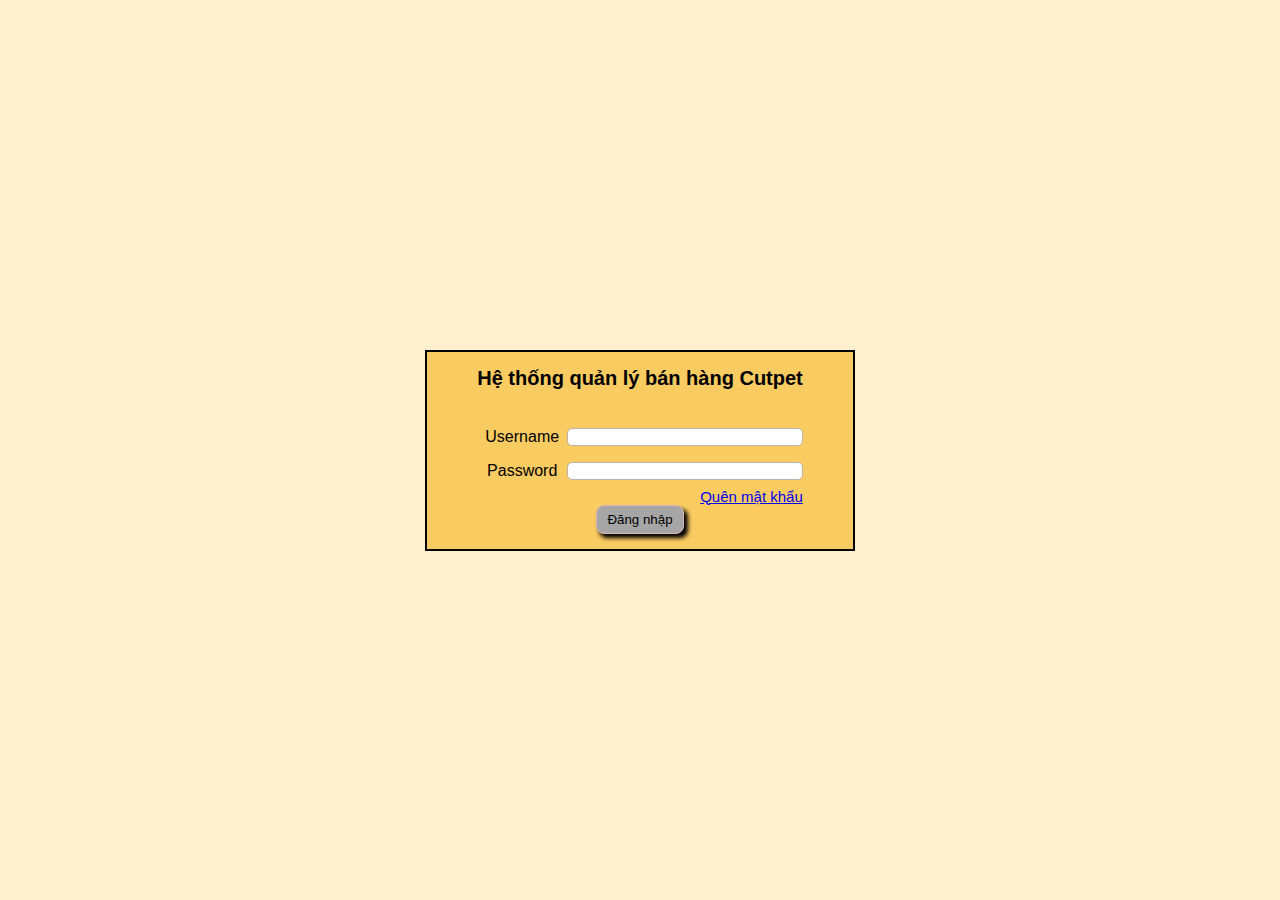
<file: 04. Source code front-end/index.html>
<!DOCTYPE html>
<html lang="en">
<head>
    <meta charset="UTF-8">
    <meta http-equiv="X-UA-Compatible" content="IE=edge">
    <meta name="viewport" content="width=device-width, initial-scale=1.0">
    <link rel="preconnect" href="https://fonts.googleapis.com">
    <link rel="preconnect" href="https://fonts.gstatic.com" crossorigin>
    <link href="https://fonts.googleapis.com/css2?family=Noto+Sans:wght@100&display=swap" rel="stylesheet">
    <title>Cutpet</title>
    <link rel="stylesheet" href="index.css">
</head>
<body>
    <div id='wrapper'>
        <form action='' id="form__login" >
            <h1 class="from__heading">Hệ thống quản lý bán hàng Cutpet</h1>
            
            <div class="form__row">
                <label class="form__label" for="name">Username</label>
                <input class="form__input" type="text" id="name">
            </div>
            <div class="form__row">
                <label class="form__label" for="password">Password</label>
                <input class="form__input" type="password" id="password">
            </div>
            <div class="a">
                <a href="./quenpass_sdt.html">Quên mật khẩu</a>
            </div>
            <div class="form__button">
                <button><a href="./giaoDienChinh.html">Đăng nhập</a></button>
            </div>
            
        </form>
    </div>
</body>
</html>
</file>
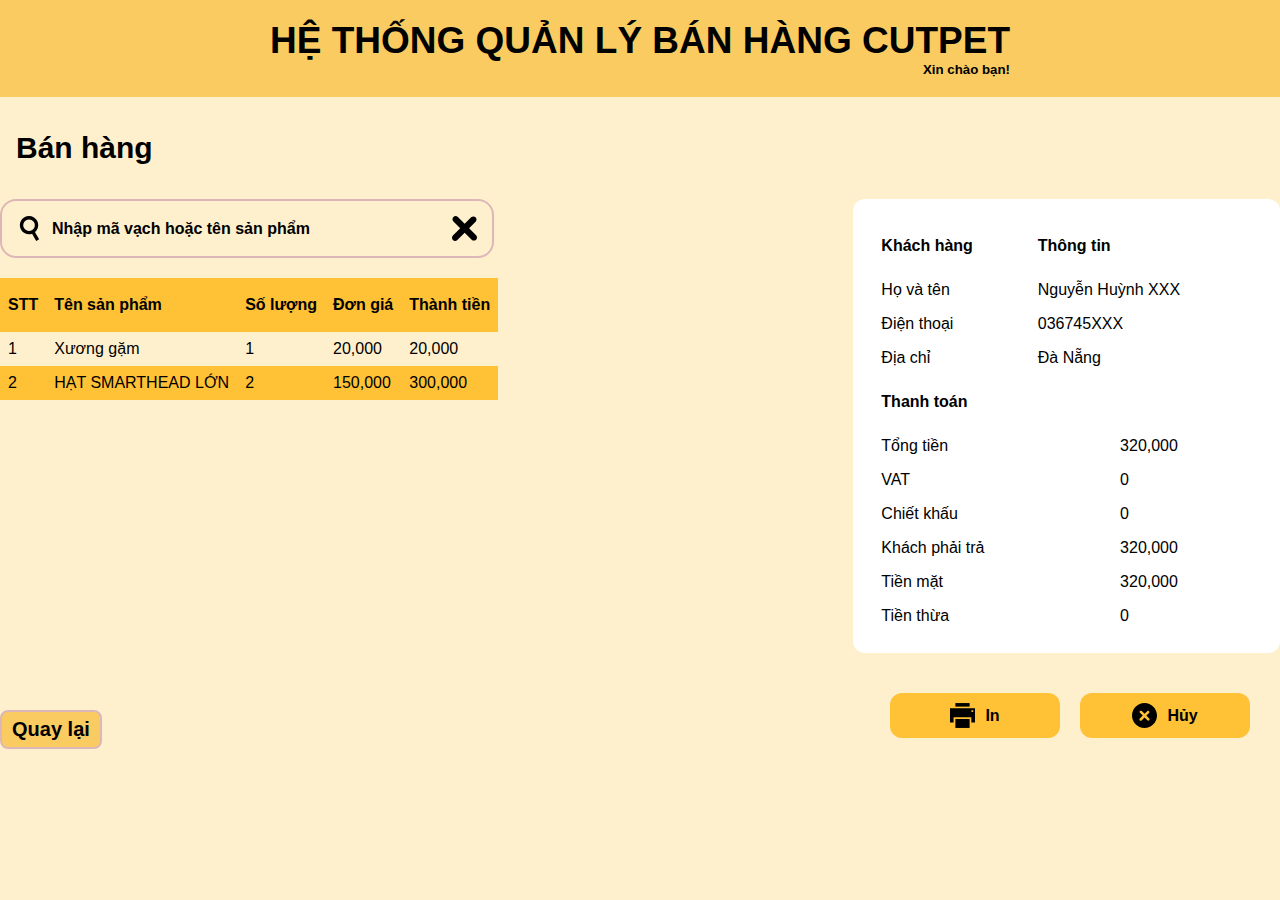
<file: 04. Source code front-end/BanHang.html>
<!DOCTYPE html>
<html lang="en">
<head>
    <meta charset="UTF-8">
    <meta http-equiv="X-UA-Compatible" content="IE=edge">
    <meta name="viewport" content="width=device-width, initial-scale=1.0">
    <link rel="preconnect" href="https://fonts.googleapis.com">
    <link rel="preconnect" href="https://fonts.gstatic.com" crossorigin>
    <link href="https://fonts.googleapis.com/css2?family=Noto+Sans:wght@100&display=swap" rel="stylesheet">
    <title>Bán Hàng</title>
    <link rel="stylesheet" href="index.css">
</head>
<body>
    <div class="gd__webname">
        <div>
            <h1>HỆ THỐNG QUẢN LÝ BÁN HÀNG CUTPET</h1>
            <h5>Xin chào bạn!</h5>
        </div>
    </div>
    <div class="gd__quaylai">
        <button><a href="./giaoDienChinh.html"><b>Quay lại</b></a></button>
    </div>
    <div class="header">
        <div class="menu-list">Bán hàng</div>
        
    </div>
    <div class="gd_banhang">
        <div class="gd_hienthi">
            <div class="search">
                <img class="button-icon" src="./assets/icon/search-svgrepo-com.svg" alt="">
                <span class="search-name">Nhập mã vạch hoặc tên sản phẩm </span>
                <img class="button-icon" src="./assets/icon/cancel2-svgrepo-com.svg" alt="">
            </div>
            <table class="gd_hienthi">
                <tr>
                    <th>STT</th>
                    <th>Tên sản phẩm</th>
                    <th>Số lượng</th>
                    <th>Đơn giá</th>
                    <th>Thành tiền</th>
                    
                </tr>
    
                <tr>
                    <td>1</td>
                    <td>Xương gặm</td>
                    <td>1</td>
                    <td>20,000</td>
                    <td>20,000</td>
                </tr>
                
                <tr>
                    <td>2</td>
                    <td>HẠT SMARTHEAD LỚN</td>
                    <td>2</td>
                    <td>150,000</td>
                    <td>300,000</td>
                </tr>
            </table>
        </div>
        <div class="gd_hoadon">
            <div class="giayhoadon"></div>
            <div class="giayhoadon giay">
                <table class="hoadon_khungtren">
                    <tr>
                        <th>Khách hàng</th>
                        <th>Thông tin</th>
                    </tr>
                    <tr>
                        <td>Họ và tên</td>
                        <td>Nguyễn Huỳnh XXX</td>
                    </tr>
                    <tr>
                        <td>Điện thoại</td>
                        <td>036745XXX</td>
                    </tr>
                    <tr>
                        <td>Địa chỉ</td>
                        <td>Đà Nẵng</td>
                    </tr>
                </table>
                <table class="hoadon_khungtren">
                    <tr>
                        <th>Thanh toán</th>
                        <th></th>
                    </tr>
                    <tr>
                        <td>Tổng tiền</td>
                        <td>320,000</td>
                    </tr>
                    <tr>
                        <td>VAT</td>
                        <td>0</td>
                    </tr>
                    <tr>
                        <td>Chiết khấu</td>
                        <td>0</td>
                    </tr>
                    <tr>
                        <td>Khách phải trả </td>
                        <td>320,000</td>
                    </tr>
                    <tr>
                        <td>Tiền mặt </td>
                        <td>320,000</td>
                    </tr>
                    <tr>
                        <td>Tiền thừa</td>
                        <td>0</td>
                    </tr>
                </table>
            </div>
        </div>
    </div>
    <div class="button-bottom">
        <div class="button__item">
            <img class="button-icon" src="./assets/icon/print-svgrepo-com.svg" alt="">
            <span class="button-name">In</span>
        </div>
        <div class="button__item">
            <img class="button-icon" src="./assets/icon/cancel-svgrepo-com.svg" alt="">
            <span class="button-name">Hủy</span>
        </div>
    </div>

    
</body>
</html>
</file>
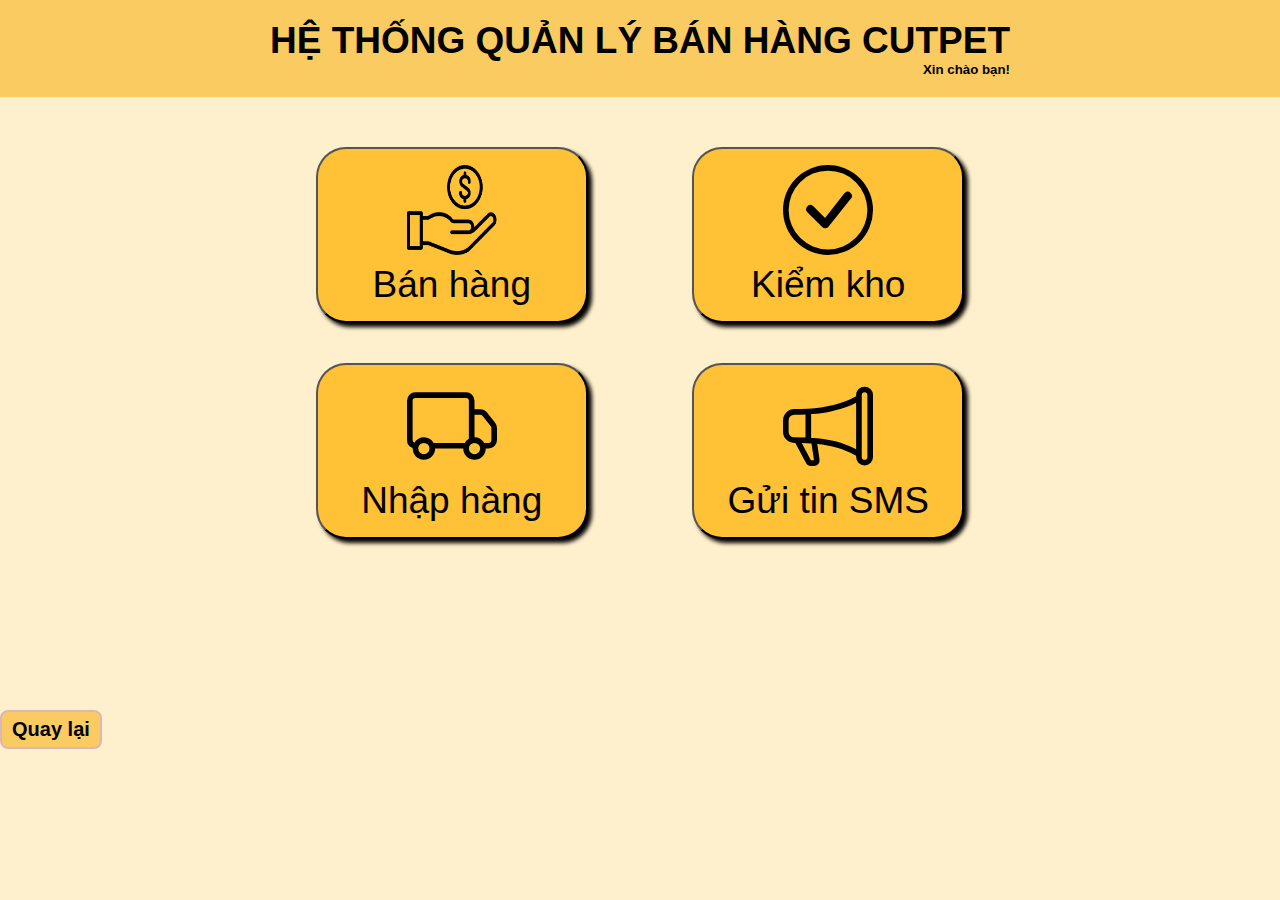
<file: 04. Source code front-end/giaoDienChinh.html>
<!DOCTYPE html>
<html lang="en">
<head>
    <meta charset="UTF-8">
    <meta http-equiv="X-UA-Compatible" content="IE=edge">
    <meta name="viewport" content="width=device-width, initial-scale=1.0">
    <link rel="preconnect" href="https://fonts.googleapis.com">
    <link rel="preconnect" href="https://fonts.gstatic.com" crossorigin>
    <link href="https://fonts.googleapis.com/css2?family=Noto+Sans:wght@100&display=swap" rel="stylesheet">
    <title>Cutpet</title>
    <link rel="stylesheet" href="index.css">
</head>
<body>
    <div class="gd__webname">
        <div>
            <h1>HỆ THỐNG QUẢN LÝ BÁN HÀNG CUTPET</h1>
            <h5>Xin chào bạn!</h5>
        </div>
    </div>
    <div class="gd__quaylai">
        <button><a href="./index.html"><b>Quay lại</b></a></button>
    </div>
    <div class="gd__chinh">
        <div class="gd__chinh_one">
            <button class="gd__button">
                <a href="./BanHang.html">
                    <img src="./img/banhang.webp" alt="icon">
                    <p>Bán hàng</p>
                </a>
            </button>
            <button class="gd__button">
                <a href="./KiemKho.html">
                    <img src="./img/kiemkho.svg" alt="icon">
                    <p>Kiểm kho</p>
                </a>
            </button>

        </div>
        <div class="gd__chinh_two"> 
            <button class="gd__button">
                <a href="./NhapHang.html">
                    <img src="./img/nhaphang.svg" alt="icon">
                    <p>Nhập hàng</p>
                </a>
            </button>
            <button class="gd__button">
                <a href="./GuiTinSMS.html">
                    <img src="./img/gd_quangcao.svg" alt="icon">
                    <p>Gửi tin SMS</p>
                </a>
            </button>

        </div>
    </div>
    
</body>
</html>
</file>
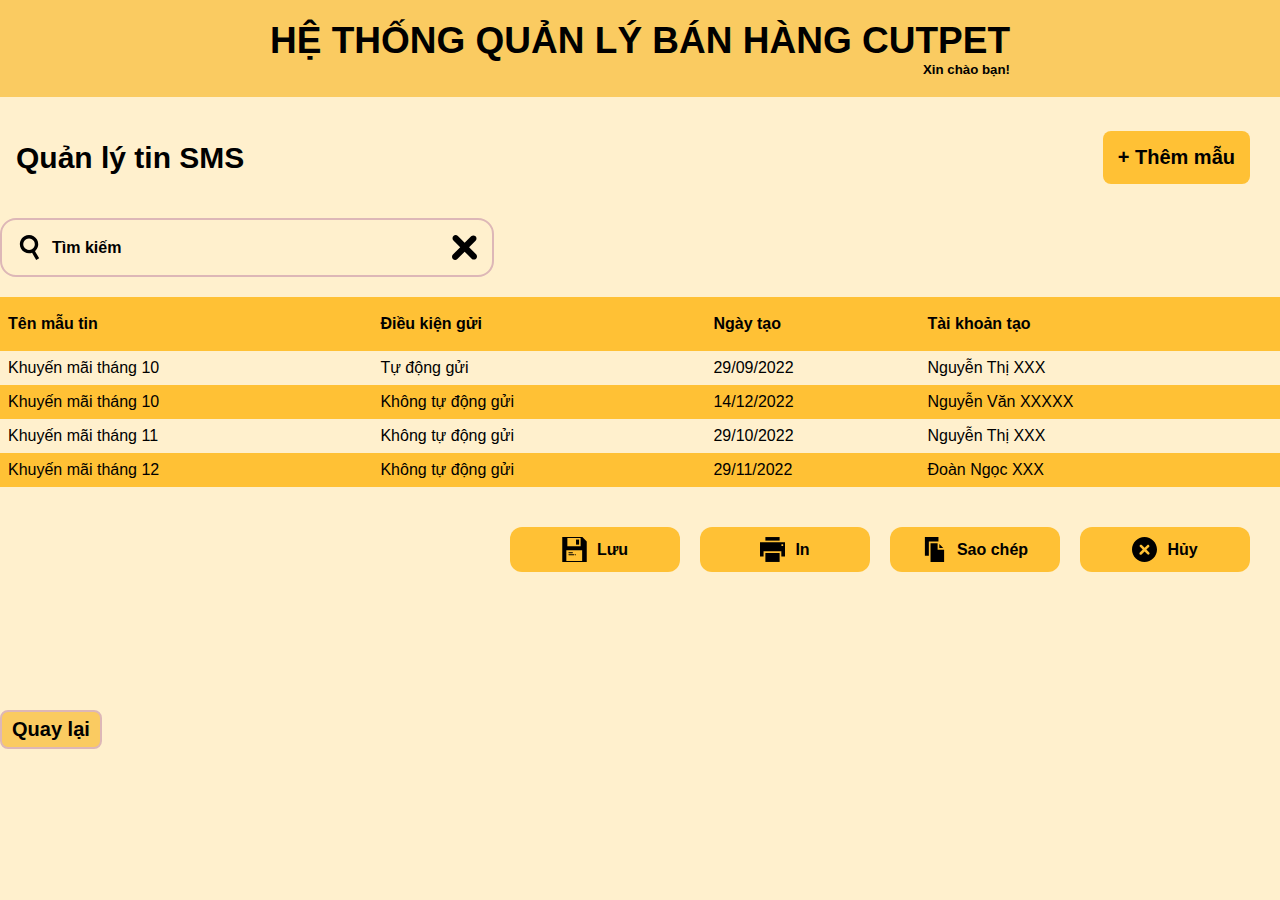
<file: 04. Source code front-end/GuiTinSMS.html>
<!doctype html>
<html>

<head>
    <meta charset="UTF-8">
    <meta http-equiv="X-UA-Compatible" content="IE=edge">
    <meta name="viewport" content="width=device-width, initial-scale=1.0">
    <link rel="preconnect" href="https://fonts.googleapis.com">
    <link rel="preconnect" href="https://fonts.gstatic.com" crossorigin>
    <link href="https://fonts.googleapis.com/css2?family=Noto+Sans:wght@100&display=swap" rel="stylesheet">
    <title>Gửi tin nhắn SMS</title>
    <!-- <link rel="stylesheet" href="./assets/css/Util.css"> -->
    <link rel="stylesheet" href="index.css">  
</head>

<body>
    <div class="gd__webname">
        <div>
            <h1>HỆ THỐNG QUẢN LÝ BÁN HÀNG CUTPET</h1>
            <h5>Xin chào bạn!</h5>
        </div>
    </div>

    <div class="header">
        <div class="menu-list">Quản lý tin SMS</div>
        <button class="add-button"><a href="#">+ Thêm mẫu</a></button>
    </div>

    <div class="search">
        <img class="button-icon" src="./assets/icon/search-svgrepo-com.svg" alt="">
        <span class="search-name">Tìm kiếm </span>
        <img class="button-icon" src="./assets/icon/cancel2-svgrepo-com.svg" alt="">
    </div>

    <div class="table_content">
        <table>
            <tr>
                <th>Tên mẫu tin</th>
                <th>Điều kiện gửi</th>
                <th>Ngày tạo</th>
                <th>Tài khoản tạo</th>
                
            </tr>

            <tr>
                <td>Khuyến mãi tháng 10</td>
                <td>Tự động gửi</td>
                <td>29/09/2022</td>
                <td>Nguyễn Thị XXX</td>
            </tr>
            
            <tr>
                <td>Khuyến mãi tháng 10</td>
                <td>Không tự động gửi</td>
                <td>14/12/2022</td>
                <td>Nguyễn Văn XXXXX</td>
            </tr>
            <tr>
                <td>Khuyến mãi tháng 11</td>
                <td>Không tự động gửi</td>
                <td>29/10/2022</td>
                <td>Nguyễn Thị XXX</td>
            </tr>
            <tr>
                <td>Khuyến mãi tháng 12</td>
                <td>Không tự động gửi</td>
                <td>29/11/2022</td>
                <td>Đoàn Ngọc XXX</td>
            </tr>
            
        </table>
    </div>

    <div class="button-bottom">
        <div class="button__item">
            <img class="button-icon" src="./assets/icon/save-svgrepo-com.svg" alt="">
            <span class="button-name">Lưu </span>
        </div>
        <div class="button__item">
            <img class="button-icon" src="./assets/icon/print-svgrepo-com.svg" alt="">
            <span class="button-name">In</span>
        </div>
        <div class="button__item">
            <img class="button-icon" src="./assets/icon/copy-svgrepo-com.svg" alt="">
            <span class="button-name">Sao chép</span>
        </div>
        <div class="button__item">
            <img class="button-icon" src="./assets/icon/cancel-svgrepo-com.svg" alt="">
            <span class="button-name">Hủy</span>
        </div>
    </div>
    
    <div class="gd__quaylai">
        <button><a href="./giaoDienChinh.html"><b>Quay lại</b></a></button>
    </div>
</body>
</file>
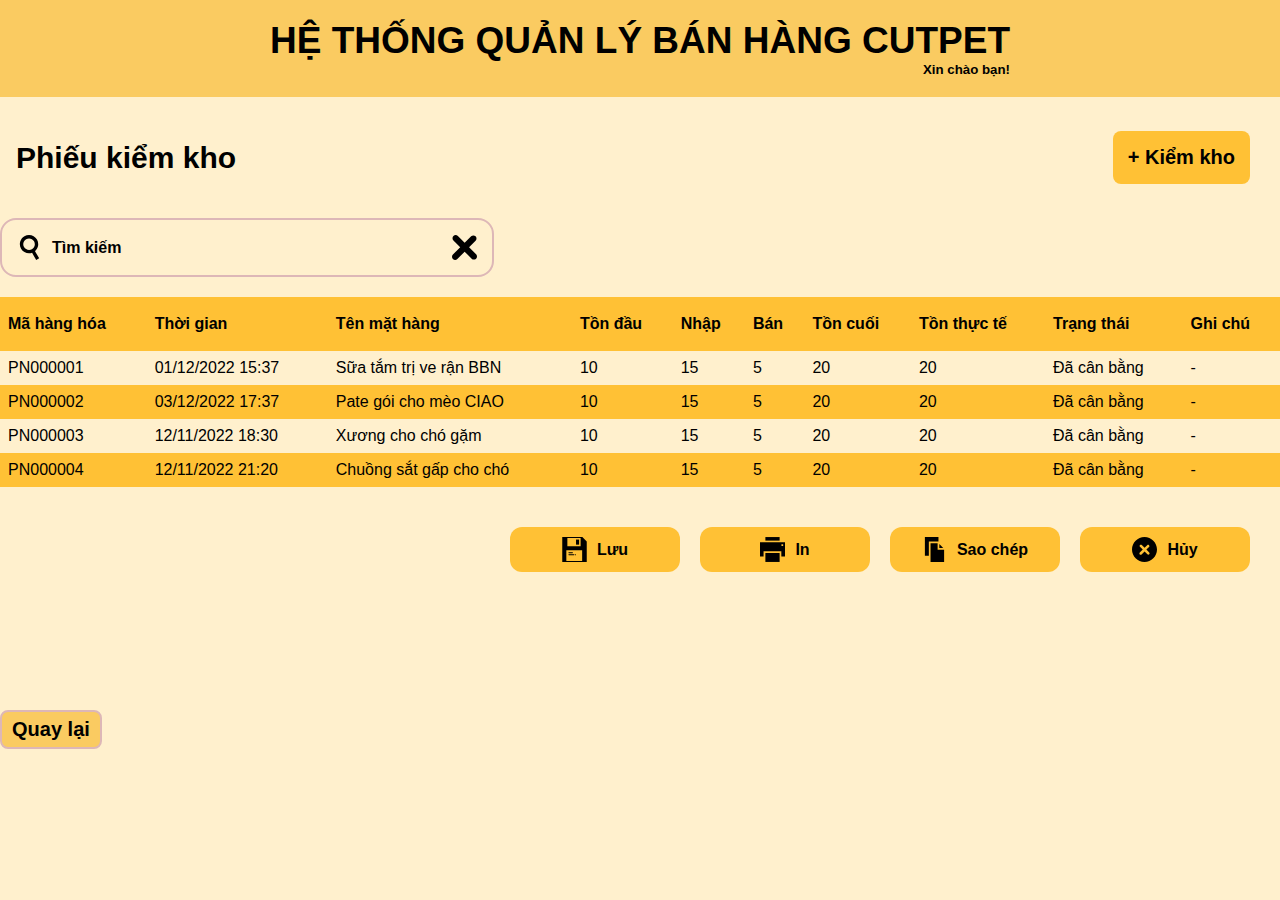
<file: 04. Source code front-end/KiemKho.html>
<!doctype html>
<html>

<head>
    <meta charset="UTF-8">
    <meta http-equiv="X-UA-Compatible" content="IE=edge">
    <meta name="viewport" content="width=device-width, initial-scale=1.0">
    <link rel="preconnect" href="https://fonts.googleapis.com">
    <link rel="preconnect" href="https://fonts.gstatic.com" crossorigin>
    <link href="https://fonts.googleapis.com/css2?family=Noto+Sans:wght@100&display=swap" rel="stylesheet">
    <title>Kiểm kho</title>
    <!-- <link rel="stylesheet" href="./assets/css/Util.css"> -->
    <link rel="stylesheet" href="index.css">  
</head>

<body>
    <div class="gd__webname">
        <div>
            <h1>HỆ THỐNG QUẢN LÝ BÁN HÀNG CUTPET</h1>
            <h5>Xin chào bạn!</h5>
        </div>
    </div>

    <div class="header">
        <div class="menu-list">Phiếu kiểm kho</div>
        <button class="add-button">+ Kiểm kho</button>
    </div>

    <div class="search">
        <img class="button-icon" src="./assets/icon/search-svgrepo-com.svg" alt="">
        <span class="search-name">Tìm kiếm </span>
        <img class="button-icon" src="./assets/icon/cancel2-svgrepo-com.svg" alt="">
    </div>

    <div class="table_content">
        <table>
            <tr>
                <th>Mã hàng hóa</th>
                <th>Thời gian</th>
                <th>Tên mặt hàng</th>
                <th>Tồn đầu</th>
                <th>Nhập</th>
                <th>Bán</th>
                <th>Tồn cuối</th>
                <th>Tồn thực tế</th>
                <th>Trạng thái</th>
                <th>Ghi chú</th>
            </tr>

            <tr>
                <td>PN000001</td>
                <td>01/12/2022 15:37</td>
                <td>Sữa tắm trị ve rận BBN</td>
                <td>10</td>
                <td>15</td>
                <td>5</td>
                <td>20</td>
                <td>20</td>
                <td>Đã cân bằng</td>
                <td>-</td>
            </tr>
            
            <tr>
                <td>PN000002</td>
                <td>03/12/2022 17:37</td>
                <td>Pate gói cho mèo CIAO</td>
                <td>10</td>
                <td>15</td>
                <td>5</td>
                <td>20</td>
                <td>20</td>
                <td>Đã cân bằng</td>
                <td>-</td>
            </tr>
            
            <tr> 
                <td>PN000003</td>
                <td>12/11/2022 18:30</td>
                <td>Xương cho chó gặm</td>
                <td>10</td>
                <td>15</td>
                <td>5</td>
                <td>20</td>
                <td>20</td>
                <td>Đã cân bằng</td>
                <td>-</td>
            </tr>
            
            <tr> 
                <td>PN000004</td>
                <td>12/11/2022 21:20</td>
                <td>Chuồng sắt gấp cho chó</td>
                <td>10</td>
                <td>15</td>
                <td>5</td>
                <td>20</td>
                <td>20</td>
                <td>Đã cân bằng</td>
                <td>-</td>
            </tr>
            
        </table>
    </div>

    <div class="button-bottom">
        <div class="button__item">
            <img class="button-icon" src="./assets/icon/save-svgrepo-com.svg" alt="">
            <span class="button-name">Lưu </span>
        </div>
        <div class="button__item">
            <img class="button-icon" src="./assets/icon/print-svgrepo-com.svg" alt="">
            <span class="button-name">In</span>
        </div>
        <div class="button__item">
            <img class="button-icon" src="./assets/icon/copy-svgrepo-com.svg" alt="">
            <span class="button-name">Sao chép</span>
        </div>
        <div class="button__item">
            <img class="button-icon" src="./assets/icon/cancel-svgrepo-com.svg" alt="">
            <span class="button-name">Hủy</span>
        </div>
    </div>
    
    <div class="gd__quaylai">
        <button><a href="./giaoDienChinh.html"><b>Quay lại</b></a></button>
    </div>
</body>
</file>
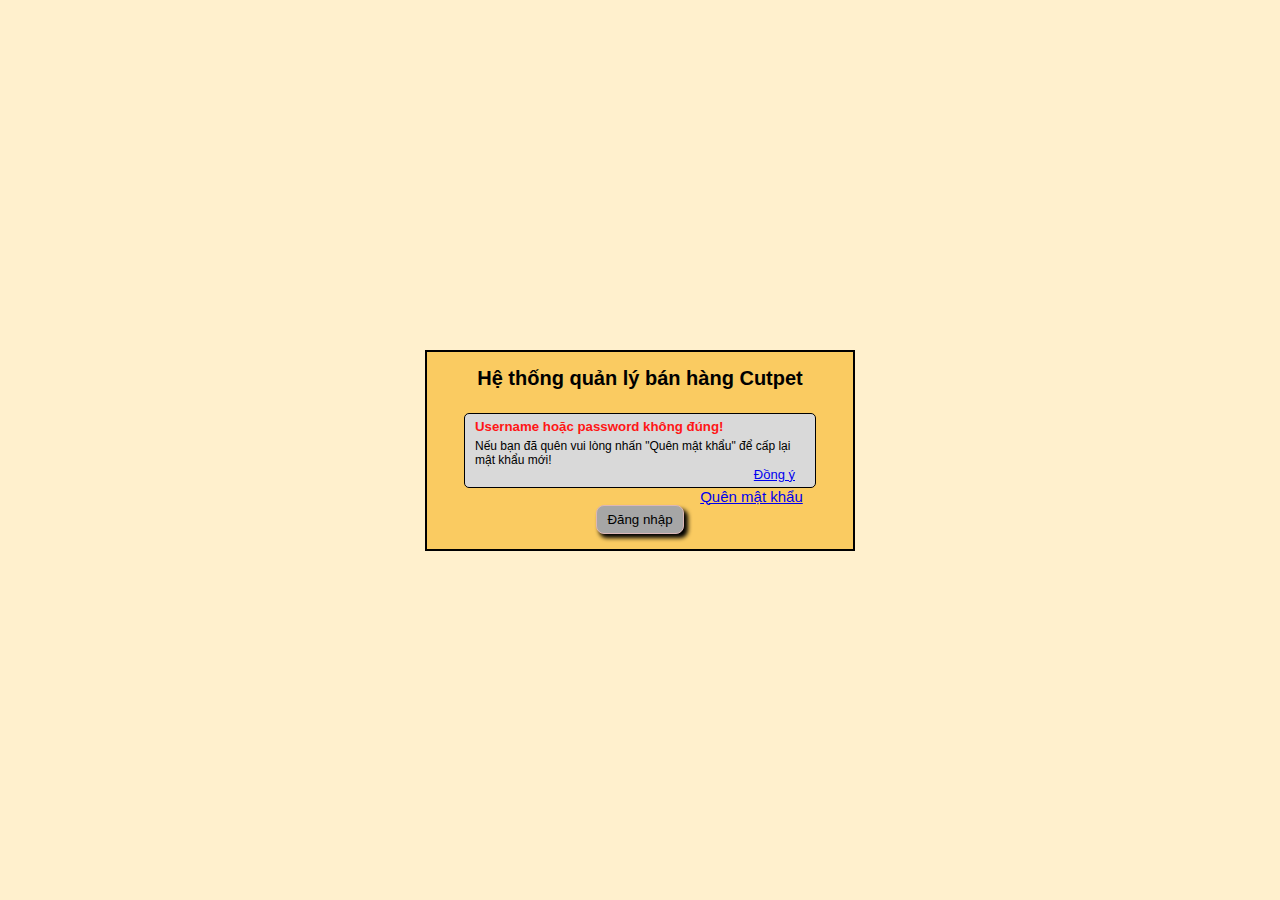
<file: 04. Source code front-end/loi.html>
<!DOCTYPE html>
<html lang="en">
<head>
    <meta charset="UTF-8">
    <meta http-equiv="X-UA-Compatible" content="IE=edge">
    <meta name="viewport" content="width=device-width, initial-scale=1.0">
    <link rel="preconnect" href="https://fonts.googleapis.com">
    <link rel="preconnect" href="https://fonts.gstatic.com" crossorigin>
    <link href="https://fonts.googleapis.com/css2?family=Noto+Sans:wght@100&display=swap" rel="stylesheet">
    <title>Cutpet</title>
    <link rel="stylesheet" href="index.css">
</head>
<body>
    <div id='wrapper'>
        <form action='' id="form__login" >
            <h1 class="from__heading">Hệ thống quản lý bán hàng Cutpet</h1>
            
            <div class="form__row">
                <label class="form__label" for="name">Username</label>
                <input class="form__input" type="text" id="name">
            </div>
            <div class="form__row">
                <label class="form__label" for="password">Password</label>
                <input class="form__input" type="password" id="password">
            </div>
            <div class="a">
                <a href="#">Quên mật khẩu</a>
            </div>
            <div class="form__button">
                <button><a href="#">Đăng nhập</a></button>
            </div>
        </form>
        <div class="loi">
            <h5>Username hoặc password không đúng!</h5>
            <p>Nếu bạn đã quên vui lòng nhấn "Quên mật khẩu" để cấp lại mật khẩu mới!</p>
            <div>
                <a href="./index.html">Đồng ý</a>
            </div>
        </div>
    </div>
</body>
</html>
</file>
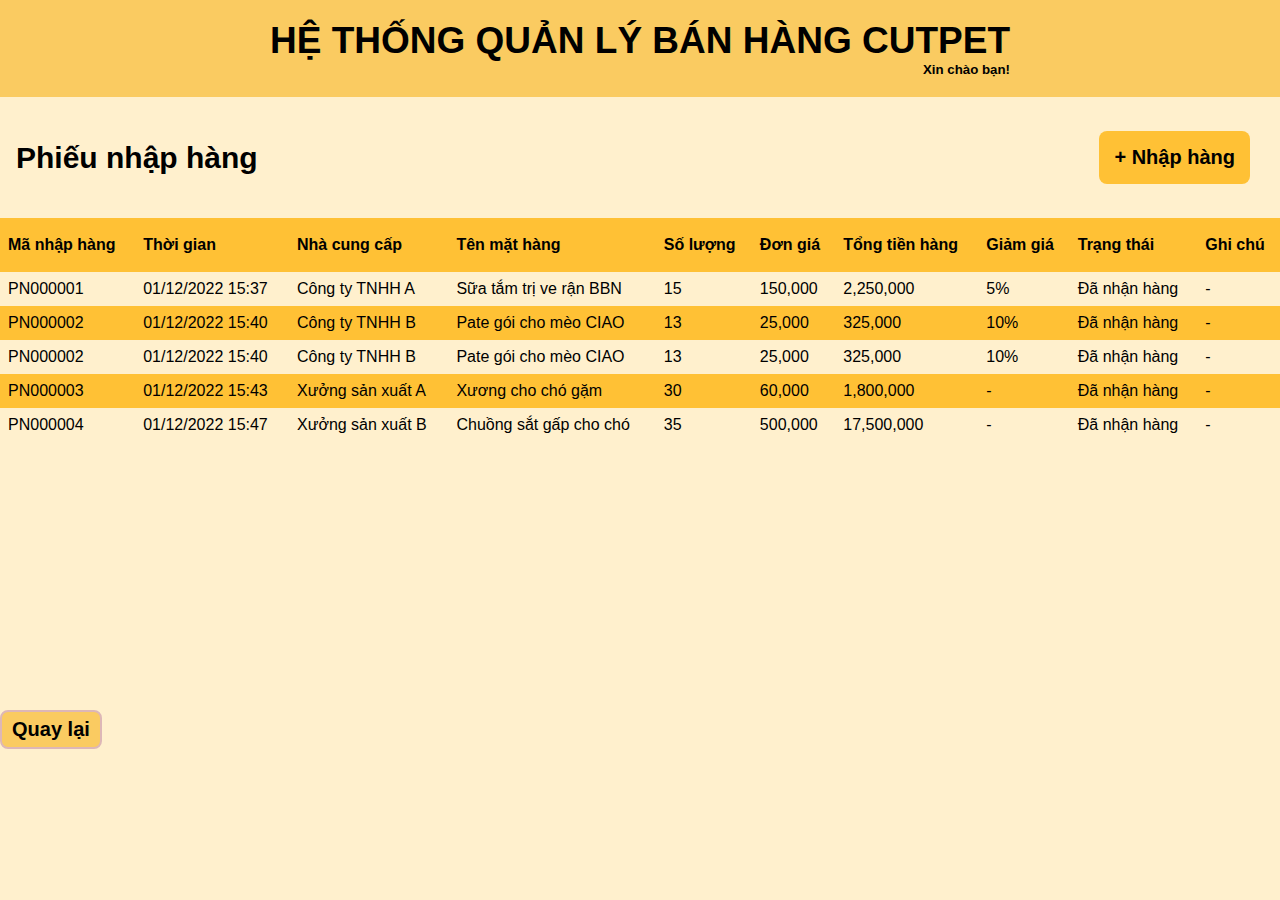
<file: 04. Source code front-end/NhapHang.html>
<!doctype html>
<html>

<head>
    <meta charset="UTF-8">
    <meta http-equiv="X-UA-Compatible" content="IE=edge">
    <meta name="viewport" content="width=device-width, initial-scale=1.0">
    <link rel="preconnect" href="https://fonts.googleapis.com">
    <link rel="preconnect" href="https://fonts.gstatic.com" crossorigin>
    <link href="https://fonts.googleapis.com/css2?family=Noto+Sans:wght@100&display=swap" rel="stylesheet">
    <title>Nhập hàng</title>
    <!-- <link rel="stylesheet" href="./assets/css/Util.css"> -->
    <link rel="stylesheet" href="index.css">  
</head>

<body>
    <div class="gd__webname">
        <div>
            <h1>HỆ THỐNG QUẢN LÝ BÁN HÀNG CUTPET</h1>
            <h5>Xin chào bạn!</h5>
        </div>
    </div>
    
    <div class="header">
        <div class="menu-list">Phiếu nhập hàng</div>
        <button class="add-button">+ Nhập hàng</button>
    </div>

    <div class="table_content">
        <table>
            <tr>
                <th>Mã nhập hàng</th>
                <th>Thời gian</th>
                <th>Nhà cung cấp</th>
                <th>Tên mặt hàng</th>
                <th>Số lượng</th>
                <th>Đơn giá</th>
                <th>Tổng tiền hàng</th>
                <th>Giảm giá</th>
                <th>Trạng thái</th>
                <th>Ghi chú</th>
            </tr>

            <tr>
                <td>PN000001</td>
                <td>01/12/2022 15:37</td>
                <td>Công ty TNHH A</td>
                <td>Sữa tắm trị ve rận BBN</td>
                <td>15</td>
                <td>150,000</td>
                <td>2,250,000</td>
                <td>5%</td>
                <td>Đã nhận hàng</td>
                <td>-</td>
            </tr>
            
            <tr>
                <td>PN000002</td>
                <td>01/12/2022 15:40</td>
                <td>Công ty TNHH B</td>
                <td>Pate gói cho mèo CIAO</td>
                <td>13</td>
                <td>25,000</td>
                <td>325,000</td>
                <td>10%</td>
                <td>Đã nhận hàng</td>
                <td>-</td>
            </tr>
            <tr>
                <td>PN000002</td>
                <td>01/12/2022 15:40</td>
                <td>Công ty TNHH B</td>
                <td>Pate gói cho mèo CIAO</td>
                <td>13</td>
                <td>25,000</td>
                <td>325,000</td>
                <td>10%</td>
                <td>Đã nhận hàng</td>
                <td>-</td>
            </tr>
            
            <tr> 
                <td>PN000003</td>
                <td>01/12/2022 15:43</td>
                <td>Xưởng sản xuất A</td>
                <td>Xương cho chó gặm</td>
                <td>30</td>
                <td>60,000</td>
                <td>1,800,000</td>
                <td>-</td>
                <td>Đã nhận hàng</td>
                <td>-</td>
            </tr>
            
            <tr> 
                <td>PN000004</td>
                <td>01/12/2022 15:47</td>
                <td>Xưởng sản xuất B</td>
                <td>Chuồng sắt gấp cho chó</td>
                <td>35</td>
                <td>500,000</td>
                <td>17,500,000</td>
                <td>-</td>
                <td>Đã nhận hàng</td>
                <td>-</td>
            </tr>
            
        </table>
    </div>
    <div class="gd__quaylai">
        <button><a href="./giaoDienChinh.html"><b>Quay lại</b></a></button>
    </div>
</body>
</file>
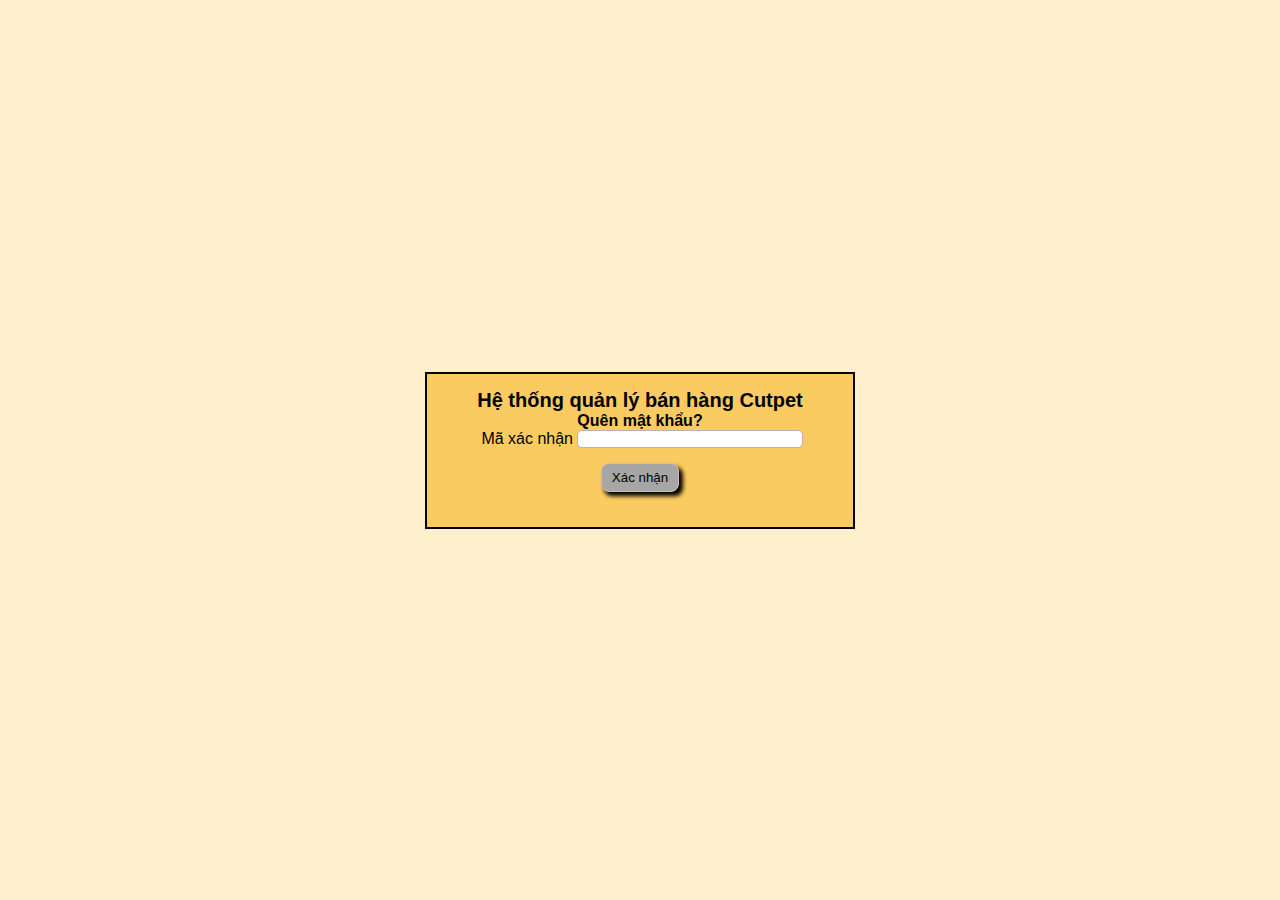
<file: 04. Source code front-end/quenpass_maxn.html>
<!DOCTYPE html>
<html lang="en">
<head>
    <meta charset="UTF-8">
    <meta http-equiv="X-UA-Compatible" content="IE=edge">
    <meta name="viewport" content="width=device-width, initial-scale=1.0">
    <link rel="preconnect" href="https://fonts.googleapis.com">
    <link rel="preconnect" href="https://fonts.gstatic.com" crossorigin>
    <link href="https://fonts.googleapis.com/css2?family=Noto+Sans:wght@100&display=swap" rel="stylesheet">
    <title>Cutpet</title>
    <link rel="stylesheet" href="index.css">
</head>
<body>
    <div id='wrapper'>
        <form action='' id="form__login" >
            <h1 class="from__heading1">Hệ thống quản lý bán hàng Cutpet</h1>
            <h4>Quên mật khẩu?</h4>
            <div class="form__row1">
                <label class="form__label__sdt" for="name">Mã xác nhận</label>
                <input class="form__input" type="text" id="name">
            </div>
            <div class="form__button__maxn">
                <button><a href="./index.html">Xác nhận</a></button>
            </div>
            
        </form>
    </div>
</body>
</html>
</file>
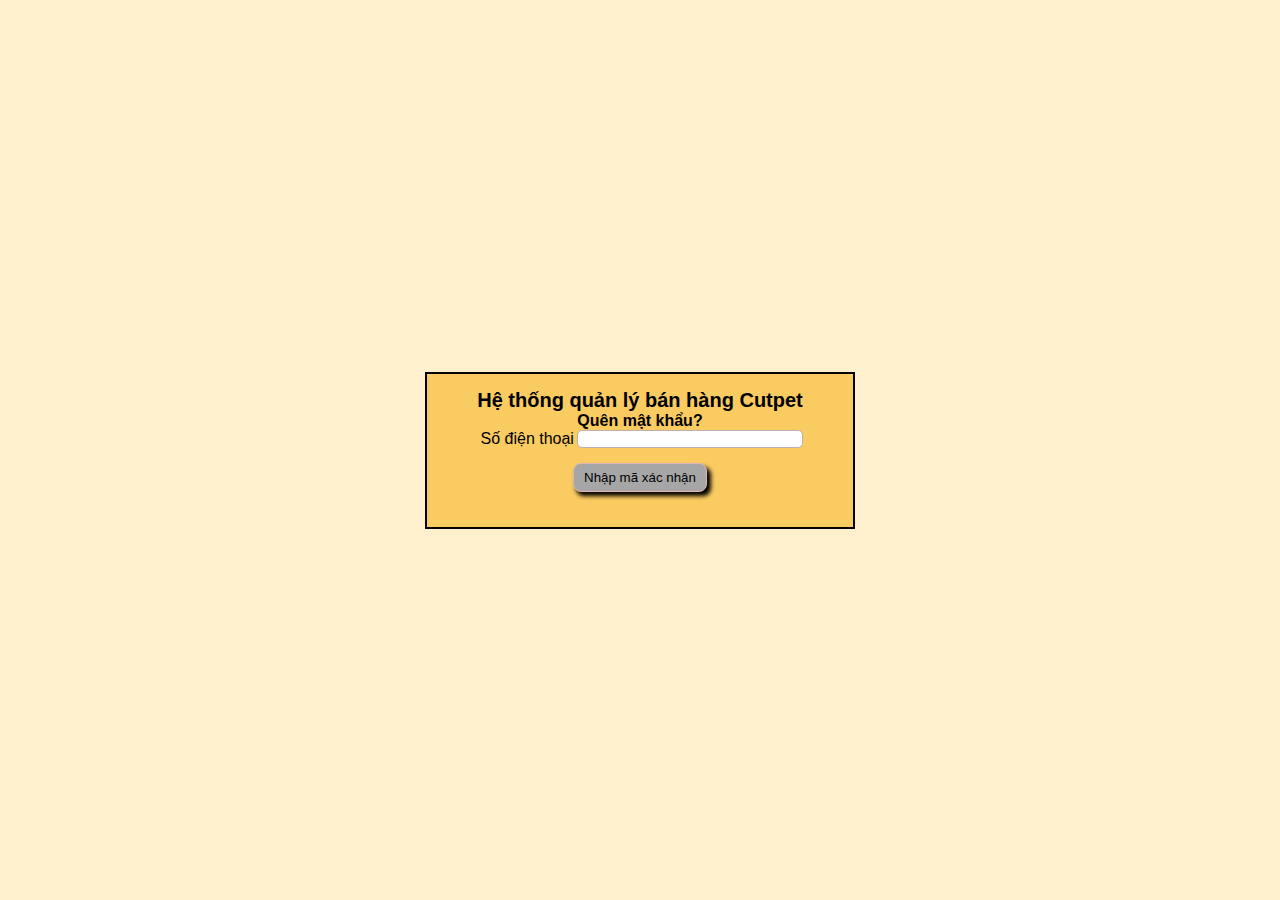
<file: 04. Source code front-end/quenpass_sdt.html>
<!DOCTYPE html>
<html lang="en">
<head>
    <meta charset="UTF-8">
    <meta http-equiv="X-UA-Compatible" content="IE=edge">
    <meta name="viewport" content="width=device-width, initial-scale=1.0">
    <link rel="preconnect" href="https://fonts.googleapis.com">
    <link rel="preconnect" href="https://fonts.gstatic.com" crossorigin>
    <link href="https://fonts.googleapis.com/css2?family=Noto+Sans:wght@100&display=swap" rel="stylesheet">
    <title>Cutpet</title>
    <link rel="stylesheet" href="index.css">
</head>
<body>
    <div id='wrapper'>
        <form action='' id="form__login" >
            <h1 class="from__heading1">Hệ thống quản lý bán hàng Cutpet</h1>
            <h4>Quên mật khẩu?</h4>
            <div class="form__row1">
                <label class="form__label__sdt" for="name">Số điện thoại</label>
                <input class="form__input" type="text" id="name">
            </div>
            <div class="form__button__maxn">
                <button><a href="./quenpass_maxn.html">Nhập mã xác nhận</a></button>
            </div>
            
        </form>
    </div>
</body>
</html>
</file>
<file: 04. Source code front-end/index.css>
* {
    margin: 0px;
    padding: 0px;
    font-family: 'Nato sans', sans-serif;
}

body {
    background: #fff0cd;
    font-family: 'Nato sans', sans-serif;
    /* margin-right: 50px;
    margin-left: 50px; */
}

#wrapper {
    min-height: 100vh;
    display: flex;
    justify-content: center;
    align-items: center;
}

#form__login {
    position: relative;
    background: #facb61;
    padding: 15px 50px;
    border: 2.5px solid;
    text-align: center;
}

.from__heading {
    font-size: 20px;
    color: black;
    text-align: center;
    margin-bottom: 30px;
    margin-top: 0;
}

.from__heading1 {
    font-size: 20px;
    color: black;
    text-align: center;
    margin-top: 0;
}

#form__login h4 {
    padding: 0;
}

.form__row {
    padding: 8px 0;
    display: flex;
}

.form__row1 {
    display: flex;
}

.form__label {
    min-width: 90px;
}

.form__label__sdt {
    min-width: 100px;
}

.form__input {
    flex: 1;
    border-radius: 5px;
    border: 1.5px solid rgb(189, 176, 176);
}

.a {
    display: flex;
    justify-content: right;
    color: #0153c2;
    font-size: 15px;
}

.form__button {
    display: flex;
}

.form__button button {
    background: #a6a6a6;
    border: 1px solid rgb(221, 183, 183);
    margin: auto;
    padding: 6px 10px;
    border-radius: 8px;
    box-shadow: 3.5px 4px 4px #000000;
}

.form__button a {
    text-decoration: none;
    color: black
}

.form__button button:hover {
    border: 0;
    background: #fff0cd;
}

.form__button__maxn button {
    background: #a6a6a6;
    border: 1px solid rgb(221, 183, 183);
    padding: 6px 10px;
    margin-top: 15px;
    margin-bottom: 20px;
    border-radius: 8px;
    box-shadow: 3.5px 4px 4px #000000;
}

.form__button__maxn a {
    text-decoration: none;
    color: black
}

.form__button__maxn button:hover {
    border: 0;
    background: #fff0cd;
}

/* Lỗi */

.loi{
    background: #d9d9d9;
    position: absolute;
    border-radius: 5px;
    border: 1px solid black;
    width: 330px;
    padding: 5px 10px;
}
.loi h5{
    color: #ff1616;
    margin: 0;
}
.loi p{
    font-size: 12px;
    margin:5px 0 0 0;
}
.loi div a{
    font-size: 13px;
    display: flex;
    justify-content: right;
    margin-right:10px;
}

/* Giao Dien Chinh */
.gd__webname {
    background: #facb61;
    display: flex;
    justify-content: center;
}

.gd__webname div {
    margin: 20px;
}

.gd__webname h1 {
    margin: 0;
    text-align: center;
    font-size: 37px;
}

.gd__webname h5 {
    margin: 0;
    text-align: right;
}

.gd__quaylai button {
    position: absolute;
    top: 700px;
    background: #facb61;
    border: 2px solid rgb(221, 183, 183);
    /* box-shadow: 4px 4px 4px #000000; */
    padding: 6px 10px;
    border-radius: 8px;
    margin-top: 10px;
    font-size: 20px;

}
.gd__quaylai button:hover{
    background: #ffe7b4;
}
.gd__quaylai a {
    text-decoration: none;
    color: black
}

.gd__chinh{
    text-align: center;
    margin-top: 30px;
}

.gd__chinh img {
    width: 90px;
    height: 90px;
}

.gd__chinh a {
    text-decoration: none;
    color: black;
    font-size: 37px;
}

.gd__chinh p {
    margin: 0;
}

.gd__button {
    width: 272px;
    height: 176px;
    background: #ffc135;
    border-radius: 30px;
    margin: 20px 50px;
    box-shadow: 4px 4px 4px #000000;
}
.gd__button:hover{
    background: #ffe7b4;
}

/* Giao Dien Chinh */
.header {
    /* background: #000000; */
    display: flex;
    justify-content: space-between;
    align-items: center;
    min-height: 42px;
    margin-bottom: 30px;
    margin-top: 30px;

}

.menu-list {
    font-size: 30px;
    font-weight: bold;
    /* background: #facb61; */
    margin: auto 16px;

}

.menu-item {
    padding: 8px 20px;
    list-style: none;
    margin: 8px 0;
    display: inline-block;
    
}

.nav {
    display: flex;
    justify-content: flex-start; 
    background-color: white;
}


.nav-item {
    list-style: none;
    margin: 0 8px;
    display: inline-block;
    text-decoration: none;
    padding: 10px;
    background-color: grey;
    border-radius: 20px 20px 0 0;
}

.active {
    background-color: bisque;
    border-radius: 20px 20px 0 0;
}
/* Hàng hóa */
table {
border-collapse: collapse;
width: 100%;
}

th, td {
text-align: left;
padding: 8px;
}

th {
    padding-top: 18px;
    padding-bottom: 18px;
}

tr:nth-child(odd) {background-color: #ffc135;}
/* nút button */
.add-button {
    border: none;
    color: black;
    padding: 15px 15px;
    text-align: center;
    text-decoration: none;
    display: inline-block;
    font-size: 16px;
    margin: 4px 2px;
    cursor: pointer;
    background-color: #ffc135;
    margin-right: 30px;
    border-radius: 8px;
    font-size: 20px;
    font-weight: bold;

}

/* bottom-button */

.button-bottom {
    display: flex;
    justify-content: flex-end;
    border-radius: 16px;
    margin-top: 40px;
    margin-right: 10px;
}

.button-bottom:hover {
    cursor: pointer;
}

.button__item {
    width: 150px;
    height: auto;
    display: flex;
    justify-content: center;
    background: #ffc135;
    align-items: center;
    padding: 10px;
    flex-direction: row;
    margin-right: 20px;
    text-decoration: none;
    border-radius: 12px;
}

.button-icon {
    width: auto;
    height: 25px;
    color: red;
}

.button-name {
    color: black;
    font-weight: bold;
    margin-left: 10px;
}

/* Thanh tim kiem */
.search {
    width:fit-content;
    display: flex;
    justify-content:center;
    align-items: center;
    padding: 15px;
    border-radius: 16px;
    margin-bottom: 20px; 
    border: 2px solid rgb(221, 183, 183);
}

.search-name {
    width: 400px;
    color: black;
    font-weight: bold;
    margin-left: 10px;
}

/* .add-SMS */
.k-overlay {
    display: block;
    z-index: 10002;
    opacity: 0.5;
    position: fixed;
    top: 0;
    left: 0;
    width: 100%;
    height: 100%;
    background-color: #000;
}

.k-layout {
    background-color: white;
    width: 800px;
    z-index: 10003;
    opacity: 1;
    padding: 28px;
    position: absolute;
    top: 250px;
    /* top: 10px;
    left: 50px; */
    /* height: 100%; */
    border-radius: 8px;
    transform: translateX(50%)
    ;
}

.header a {
    text-decoration: none;
    color: black;
}
.add-header {
    display: flex;
    justify-content: space-between;
}
.add-header img {
    width: 20px;
}

.add-list {
    display: flex;
    width: 220px;;
}

.gd_banhang {
    display: flex;
}

.gd_hienthi {
    display: flex;
    flex-direction: column;
    flex:2;
}

.gd_hoadon {
    display: flex;
    flex:1;
}

.giay {
    width: 100%;
    background: white;
    border-radius: 12px;
    padding: 20px;
}

.hoadon_khungtren {
    background: none;

}

.hoadon_khungtren tr {
    background: none;
}
</file>
